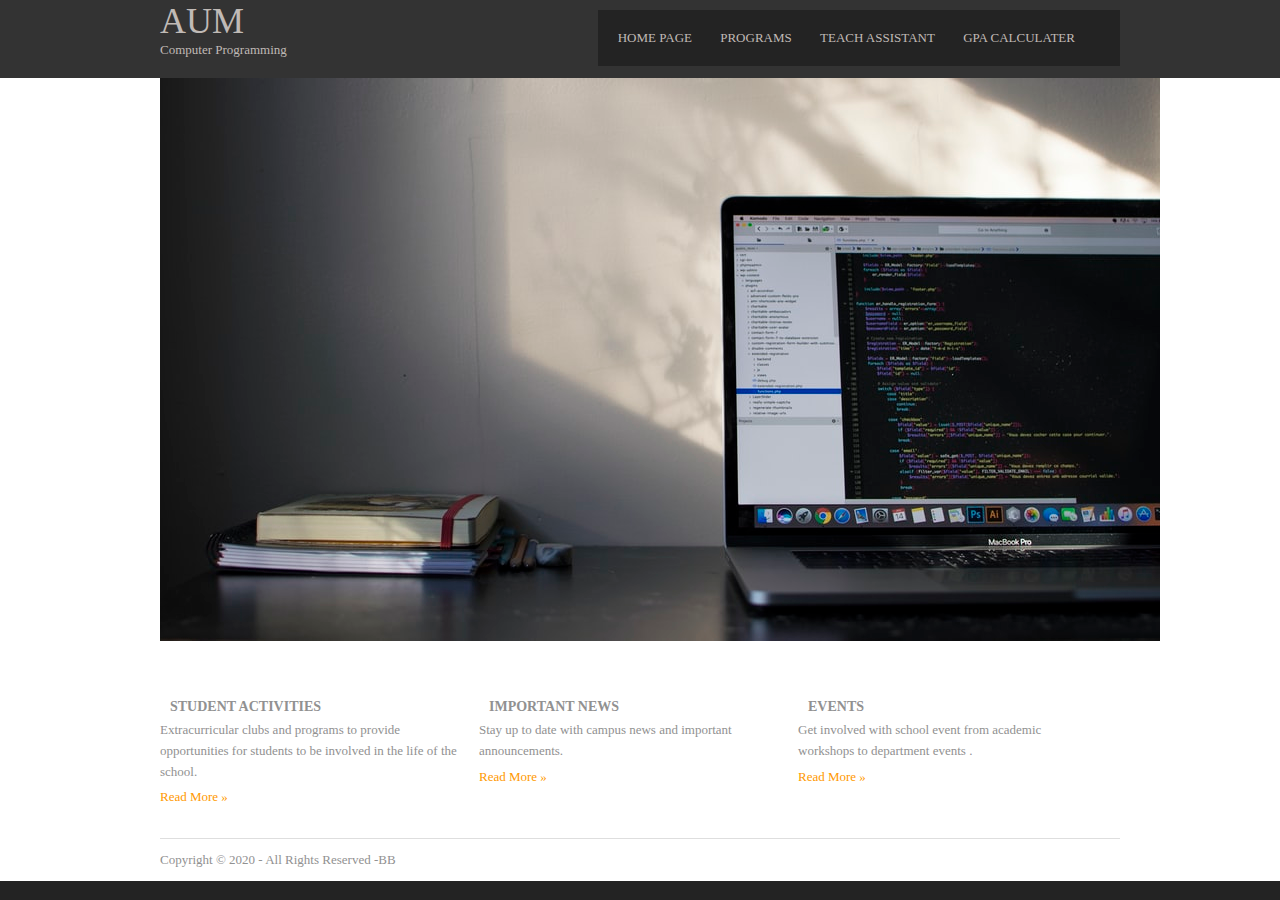
<file: index.html>
<html lang="en" dir="ltr">
<head>
<title>Computer Science</title>
<meta charset="UTF-8">
<link rel="stylesheet" href="styles/layout.css" type="text/css">
</head>

<body>
    <div class="wrapper row1">
        <header id="header" class="clear">
          <div id="hgroup">
            <h1><a href="#">AUM</a></h1>
            <h2>Computer Programming</h2>
          </div>
          <nav>
            <ul>
              <li><a href="index.html">Home Page</a></li>
              <li><a href="CSApage/CSP.html">Programs</a></li>
              <li><a href="TAP/TeachApp.html">Teach Assistant</a></li>
              <li><a href="GPApage/GPA.html">GPA Calculater</a></li>
            </ul>
          </nav>
        </header>
      </div>
<div class="wrapper row2">
  <div id="container" class="clear">
   
    <section id="slider"><a href="#"><img src="images/pictures/computer.gif" alt=""></a></section>
   
    <div id="homepage">

      <section id="services" class="clear">
       
          <article class="one_quarter">
          
          <strong>Student activities</strong>
          <p>Extracurricular clubs and programs to provide opportunities for students to be involved in the life of the school.</p>
          <p class="more"><a href="">Read More &raquo;</a></p>
        </article>
    
          <article class="one_quarter">
          
          <strong>Important news </strong>
          <p>Stay up to date with campus news and important announcements.</p>
          <p class="more"><a href="">Read More &raquo;</a></p>
          </article>
          
          <article class="one_quarter">
          
          <strong>Events</strong>
          <p>Get involved with school event from academic workshops to department events .</p>
          <p class="more"><a href="">Read More &raquo;</a></p>
           </article>
        </section>
      </div>
    
<div class="">
    <footer>
        <p>Copyright &copy; 2020 - All Rights Reserved -BB </p>
        
    </footer>
</div>
</div>
</div>
</body>
</html>
</file>
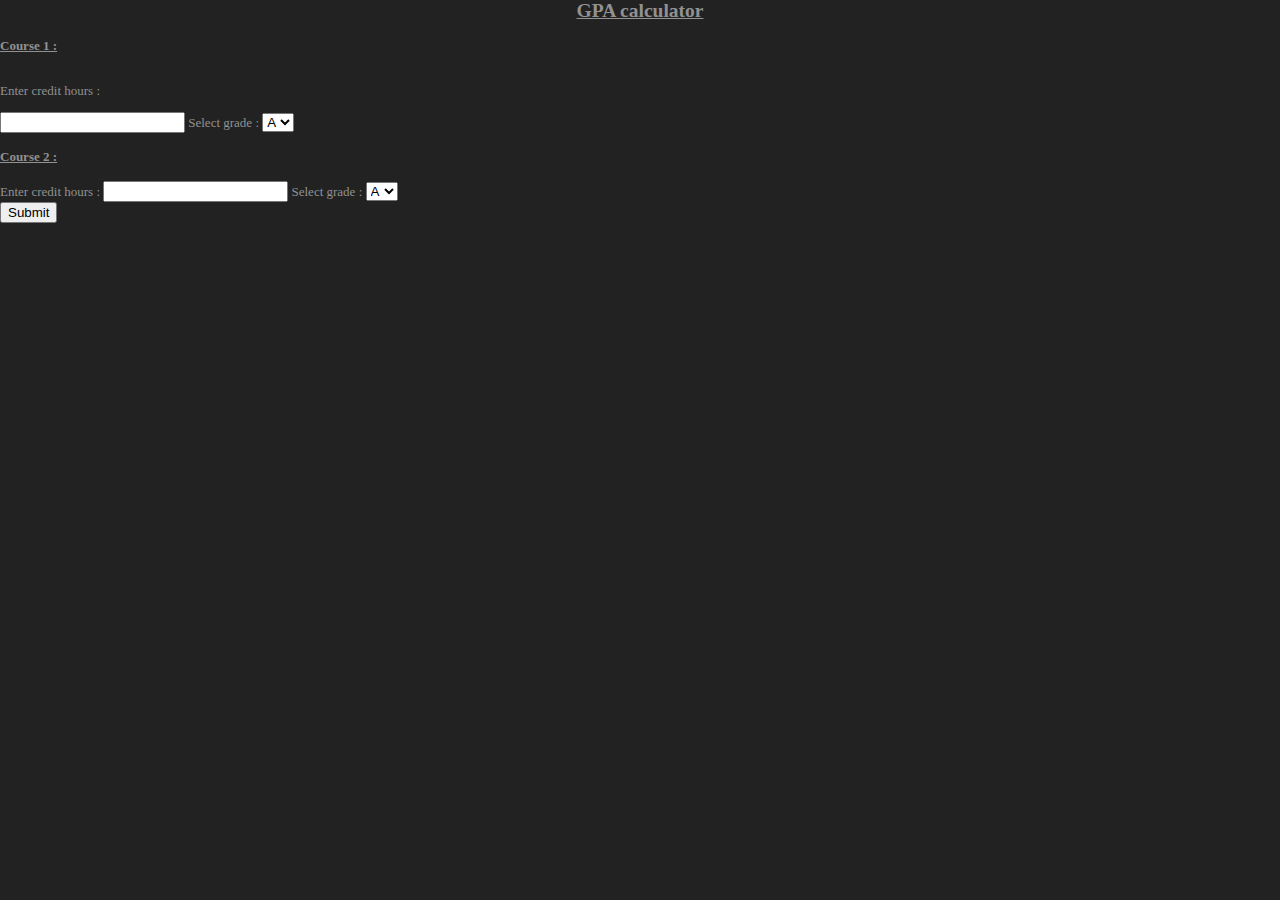
<file: GPApage/GPA.html>
<html>
    <style>
 body{
     margin:0; padding:0; 
     font-size:13px; 
     font-family:Georgia, "Times New Roman", Times, serif; 
     color:#919191; 
     background-color:#222222;
     }
    </style>
    
    <body>
        <script>
        var number1=0 ,number2=0;
        if(grade1 == 'A'){
            number1=4.0;
            }
            else if (grade1 == 'B'){
                number1=3.0;
                }
                
                else if (grade1 == 'C'){
                    number1=2.0;
                }
                else if (grade1 == 'D'){
                    number1=1.0;
                    }
                    
                else if (grade1 == 'F'){
                    number1=0;
                    }
                    
                if(grade2 == 'A'){
                    number2=4.0;
                    }
                        
                else if (grade2 == 'B'){
                    number2=3.0;
                    }
                    
                else if (grade2 == 'C'){
                    number2=2.0;
                    }
                else if (grade2 == 'D'){
                     number2=1.0;
                    }
                    else if (grade2 == 'F'){
                     number2=0;
                    }
                    
                var total = ch1 * number1 + ch2 * number2;
                var avg_GPA = total/(ch1+ch2);
                document.getElementById("GPA").innerHTML = "The average GPA is : "+avg_GPA.toFixed(2);
                function Function() {
                    var ch1 = parseInt(document.getElementById("course1").value);
                    var ch2 = parseInt(document.getElementById("course2").value);
                    var grade1 = document.getElementById("lettergrade1").value;
                    var grade2 = document.getElementById("lettergrade2").value;
                }

        </script>




        <h2><div style="text-align: center">
            <u>GPA calculator</u>
        </div></h2>

        <b><u>Course 1 : </u></b><br><br>

        <p>Enter credit hours :</p><input type="text" id="course1">
        Select grade :

        <select id="lettergrade1">
            <option>A</option>

            <option>B</option>

            <option>C</option>

            <option>D</option>

            <option>F</option>
        </select><br><br>

        <b><u>Course 2 : </u></b><br><br>
        Enter credit hours : <input type="text" id="course2">
        Select grade :
        <select id="lettergrade2">
            <option>A</option>

            <option>B</option>

            <option>C</option>

            <option>D</option>

            <option>F</option>

        </select><br>

        <button onclick="Function()">Submit</button>

    </body>
</html>
</file>
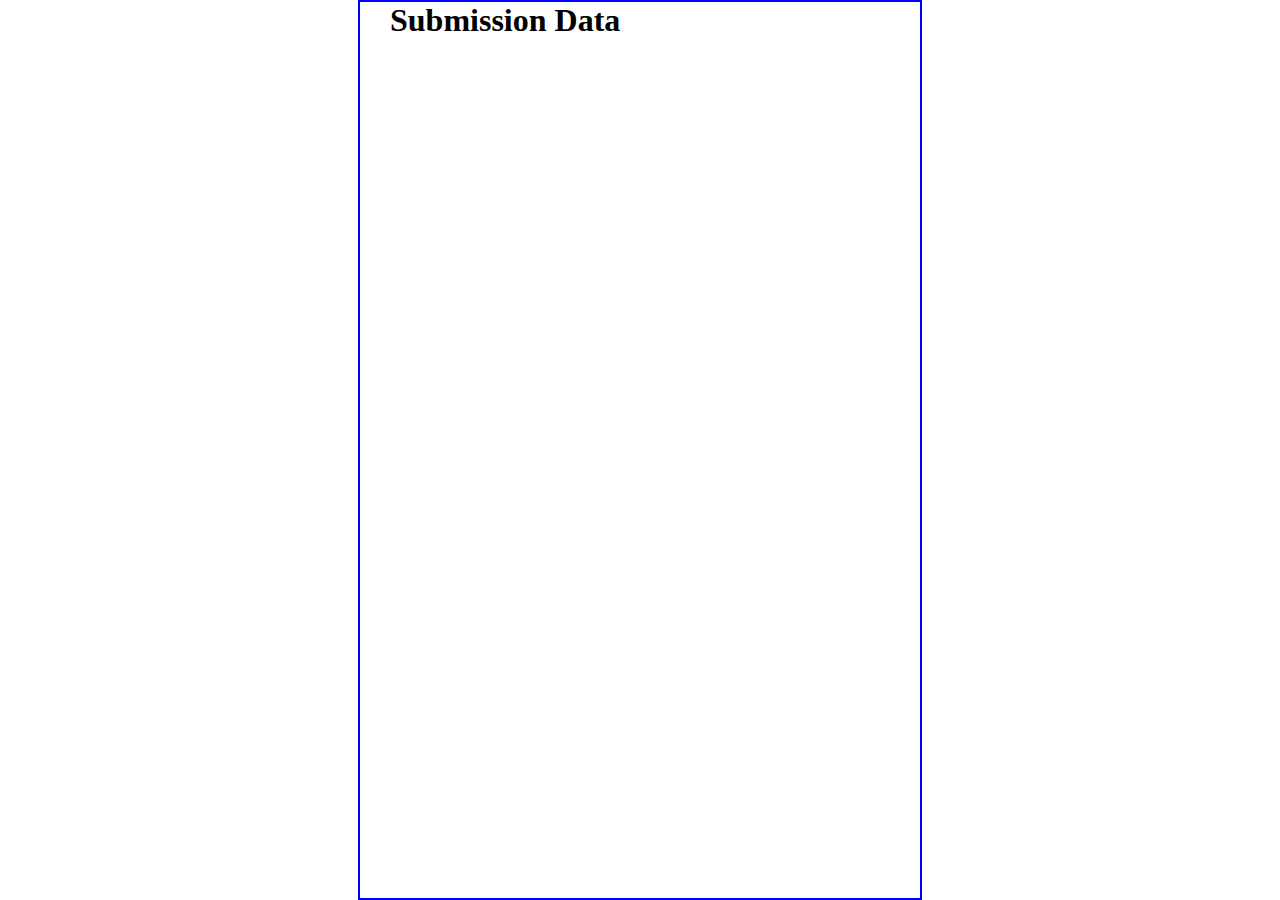
<file: TAP/submit.html>
<html>
<head>
<title>Submission Data</title>
<style>
    body {
    	width: 500px;
    	margin: 0 auto;
    	padding: 0 30px;
    	border: 2px solid blue;
    }
    dt {
        font-weight: bold;
    }
</style>
<script type="text/javascript">

var decode = function ( text ) {
    text = text.replace(/\+/g, " ");
    text = text.replace(/%[a-fA-F0-9]{2}/g, 
        function ( text ) {
            return String.fromCharCode( "0x" + text.substr(1,2));
        }
    );
    return text;
}
    
var display_data = function () {
    var query = location.search.replace("?", "");
    if ( query == "" ) return;
    
    var fields = query.split("&");
    
    if ( fields.length == 0 ) {
        document.write("<p>No data was submitted.</p>");
    } else {
        document.write("<dl>");
        var field_parts;
        for ( var i in fields ) {
            field_parts = fields[i].split("=");
            field_parts[0] = decode( field_parts[0] );
            field_parts[1] = decode( field_parts[1] );
            document.write("<dt>" + field_parts[0] + "</dt>");
            document.write("<dd>" + field_parts[1] + "</dd>");
        }
        document.write("</dl>");
    }
}
//]]>
</script>
</head>

<body>
    <h1>Submission Data</h1>
    <script>display_data();</script>
    
    
            
</body>
</html>
</file>
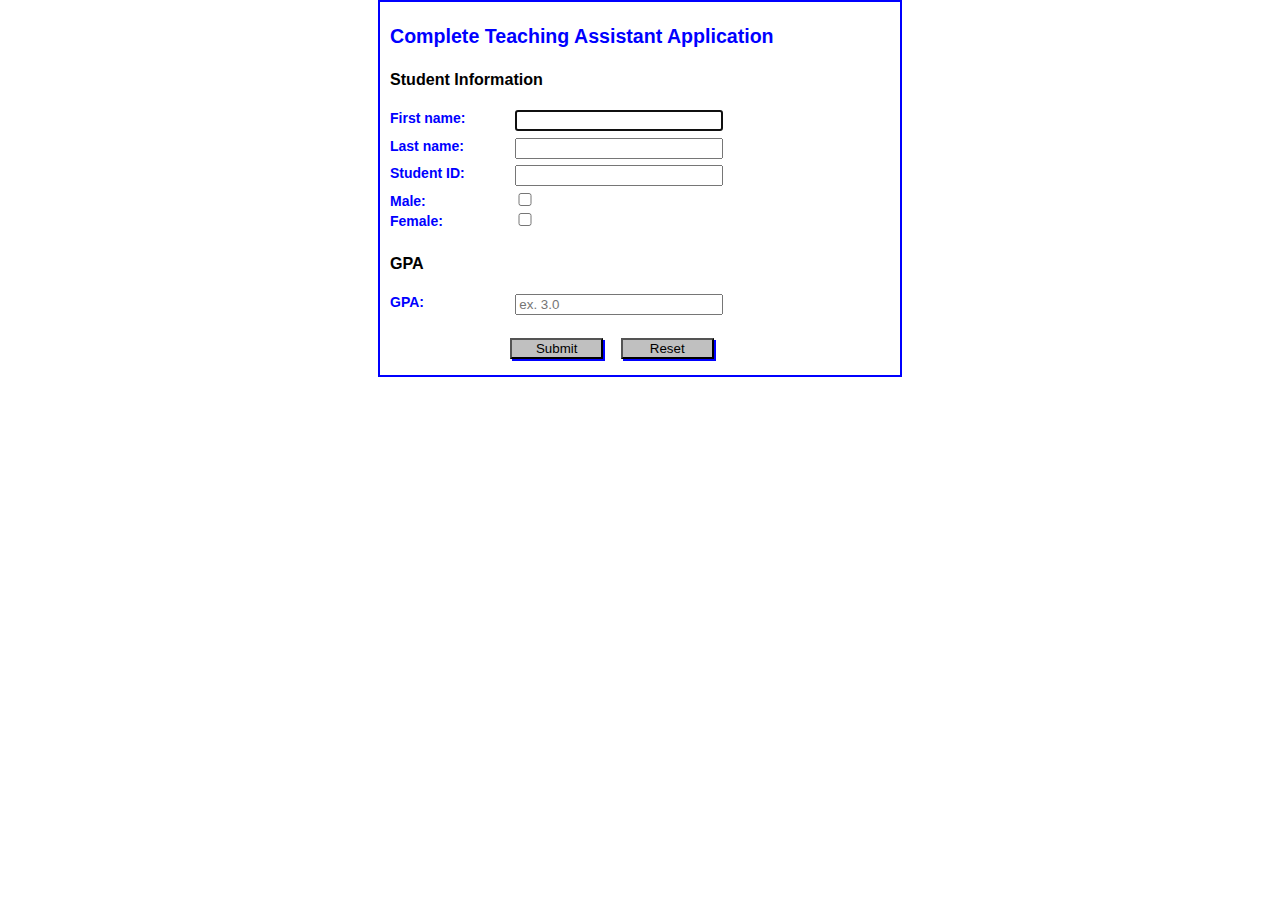
<file: TAP/TeachApp.html>
<!DOCTYPE HTML>
<html lang="en">
<head>
	<meta charset="utf-8">
    <title>Complete a Form</title>
    <style>
    	 {
    		margin: 0;
    		padding: 0;
    	}
		body {
			font: 87.5% Arial, Helvetica, sans-serif;
			width: 500px;
		    margin: 0px auto;
		    padding: 10px;
		    border: 2px solid blue;
		}
		h1 {
			color: blue; 
			font-size: 140%;
		}
		h2 {
			font-size: 115%;
			padding: .5em 0;
		}
		label {
			color: blue;
			float: left;
			width: 8em;
			font-weight: bold;
			text-align: left;
		}
		input {
			width: 15em;
			margin: 0 0 .5em 1em;
		}
		#button, #reset {
			width: 7em;
			background-color: silver;
			box-shadow: 2px 2px 0 blue; }
		#button {
			margin-left: 9em;
		}
        
        input[type="checkbox"]
        {
           vertical-align: middle; 
           width: 20px;
           box-shadow: none;
        }
        
	</style>
</head>

<body>
<h1>Complete Teaching Assistant Application</h1>
<form name="myform" action="Submit.html" method="get">
	
	<h2>Student Information</h2>
    <label for="firstname">First name:</label>
    <input type="text" name="firstname" id="firstname" required autofocus><br>
    <label for="lastname">Last name:</label>
    <input type="text" name="lastname" id="lastname" required autofocus><br>
    <label for="id">Student ID:</label>
    <input type="id" name="id" id="id" required autofocus><br>
    <label for="info1">Male:</label>
    <input type="checkbox" name="male" value="Male"><br>
    <label for="info2"> Female:</label>
    <input type="checkbox" name="female" value="Female"><br>
    
    <h2>GPA</h2>
    
    <label for="gpa" required>GPA:</label>
    <input type="gpa" name="gpa" id="gpa" placeholder="ex. 3.0" pattern="[0-9]+([\.,][0-9]+)?" step="0.01"><br>
    <br>

    <input type="submit" name="register" id="button" value="Submit">
    <input type="reset" name="reset" id="reset"> 
</form>
</body>
</html>
</file>
<file: styles/layout.css>
html{
    overflow-y:scroll;
}

body{
    margin:0; padding:0; font-size:13px; font-family:Georgia, "Times New Roman", Times, serif; color:#919191; background-color:#232323;
}

.clear:after{
    content:"."; display:block; height:0; clear:both; visibility:hidden; line-height:0;
}

.clear{
    display:block; clear:both;
}

html[xmlns] .clear{
    display:block;
}


a{outline:none; text-decoration:none;}

code{
    font-weight:normal; font-style:normal; font-family:Georgia, "Times New Roman", Times, serif;
}

article,footer, header, nav, section{
    display:block; margin:0; padding:0;
}

div.wrapper{
    display:block; width:100%; margin:0; padding:0; text-align:left;
}

.row1, .row1 a{
    color:#C0BAB6; background-color:#333333;
}

.row2{
    color:#; background-color:#FFFFFF;
}

.row2 a{
    color:#FF9900; background-color:#FFFFFF;
}

#header, #container, #footer{
    display:block; width:960px; margin:0 auto;
}

nav ul{
    margin:0; padding:0; list-style:none;
}

h1, h2, h3, h4, h5, h6{
    margin:0; padding:0; font-size:16px; font-weight:bold; font-style:normal; line-height:normal; text-transform:uppercase;
}

address{
    font-style:normal;
}


form, fieldset, legend{
    margin:0; padding:0; border:none;
}

.one_quarter, .two_quarter, .three_quarter, .four_quarter{
    display:block; float:left; margin:0 20px 0 0;
}

.one_quarter{
    width:299px;
}

.header{
    padding:20px 0;
}

#header #hgroup{
    float:left; margin:0 0 20px 0;
}

#header #hgroup h1, #header #hgroup h2{
    font-weight:normal; text-transform:none;
}

#header #hgroup h1{
    font-size:36px;
}

#header #hgroup h2{
    font-size:13px;
}

#header nav{
    display:block; float:right; margin:10px 0 0 0; padding:20px 0; color:#C0BAB6; background-color:#232323;
}

#header nav ul{
    padding:0 20px;
}

#header nav li{
    display:inline; margin-right:25px; text-transform:uppercase;
}

#header nav li.last{
    margin-right:0;
}
#header nav li a{
    color:#C0BAB6; background-color:#232323;
}

#header nav li a:hover{
    color:#FF9900; background-color:#232323;
}


#container #slider{
    margin-bottom:50px;
}

#container #homepage #services{
    padding:0 0 30px 0; border-bottom:1px solid #DEDEDE;
}

#container #homepage #services strong{
    float:left; margin:8px 0 0 10px; padding:0; font-size:14px; font-weight:bold; text-transform:uppercase;
}

#container #homepage #services p{
    display:block; margin:0; padding:5px 0 0 0; clear:both; line-height:1.6em;
}

#footer{
    padding:20px 0;
}
#footer p{
    margin:0; padding:0;
}
</file>
